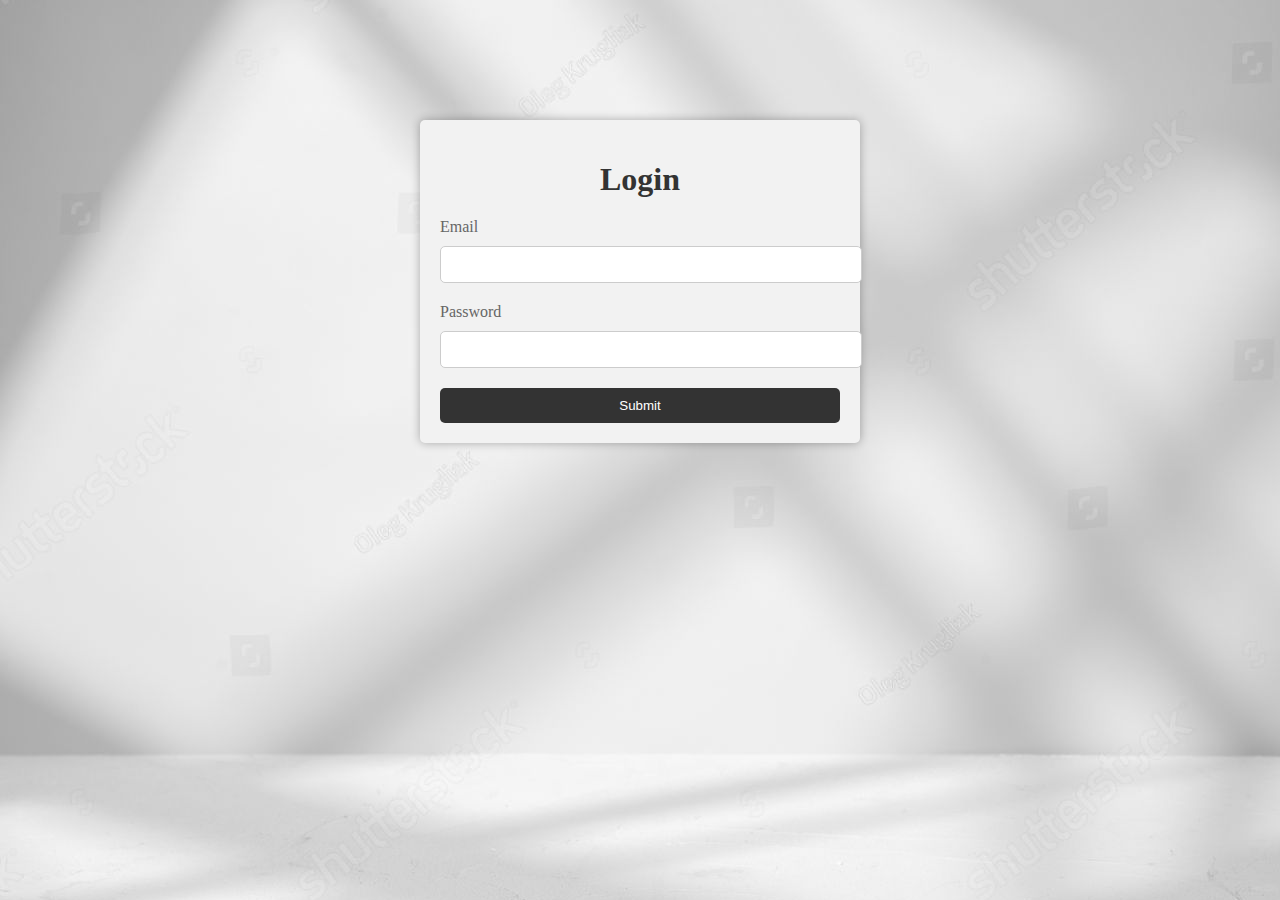
<file: task manager/index.html>
<!DOCTYPE html>
<html lang="en">
<head>
    <title>home</title>
    <link rel="stylesheet" href="style.css">
</head>
<body>
    <div class="container">
        <h1>Login</h1>
        <form id="submitform">
            <label for="emailId">Email</label>
            <input type="text" name="emailId" id="emailId"><br>
            <label for="password">Password</label>
            <input type="password" name="password" id="password"><br>
            <button class="submit" type="submit">Submit</button>
        </form>
    </div>
    <script src="script.js"></script>
</body>
</html>
</file>
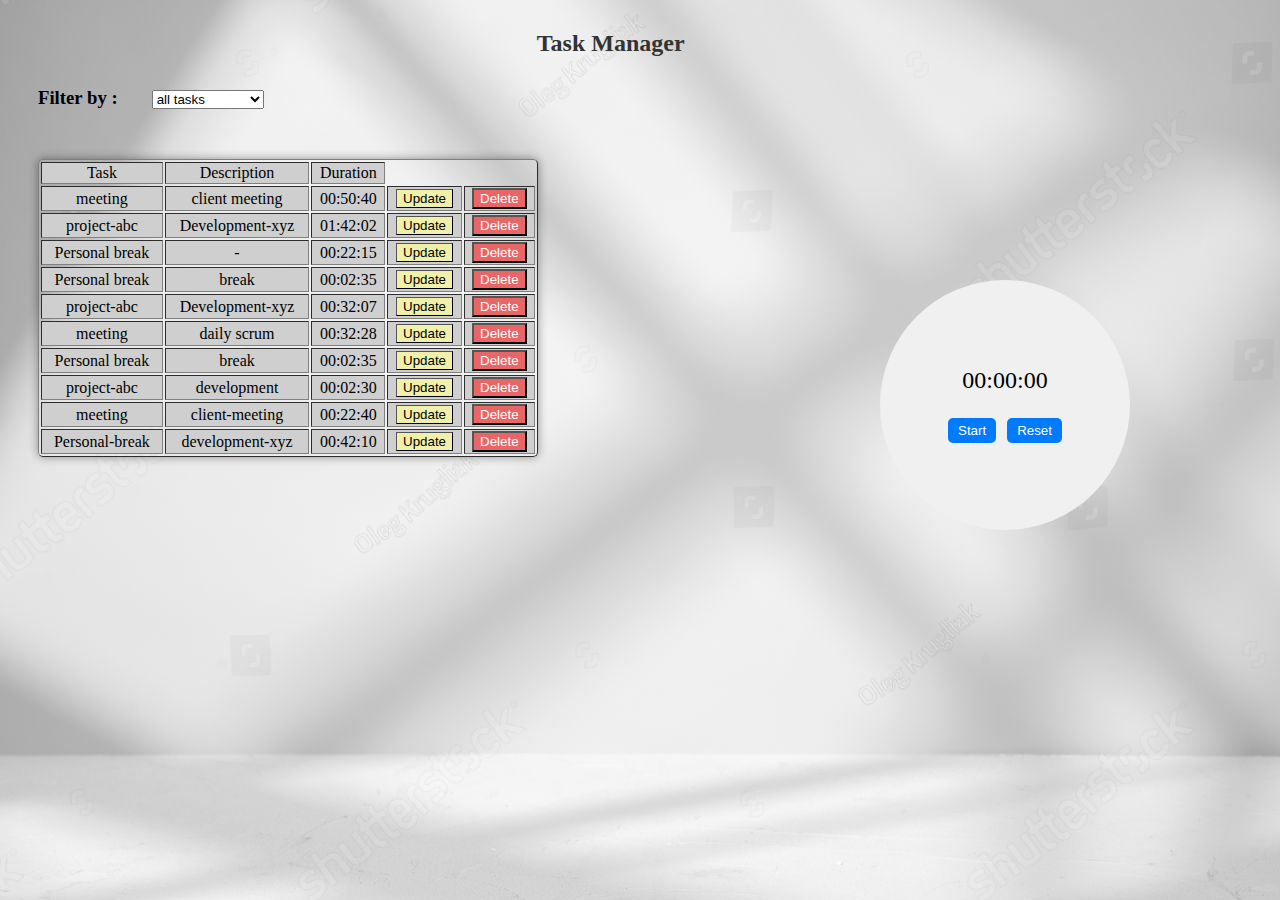
<file: task manager/taskManager.html>
<!DOCTYPE html>
<html lang="en">
<head>
    <meta charset="UTF-8">
    <meta name="viewport" content="width=device-width, initial-scale=1.0">
    <title>Document</title>
    <link rel="stylesheet" href="style.css">
</head>
<body>
    <div class="timer-container">
        <div class="stopwatch">
            <div id="time">00:00:00</div>
            <div class="buttons-container">
                <button id="start-stop-button">Start</button>
                <button id="reset">Reset</button>

            </div>
            
        </div>
    </div>
    <div>
        <button id="addTask">Add Task</button>
    </div>

        <div class="table-container">
            <h2>Task Manager</h2>
            <div id="filter">
                <h3 style="display: inline;">Filter by :</h3>
                <select id="select">
                    <option value="all tasks">all tasks</option>
                    <option value="meeting">meeting</option>
                    <option value="Personal break">Personal break</option>
                    <option value="project-abc">project-abc</option>
                </select>
            </div>
            <table class="table1" border="1px">
                <thead>
                    <tr>
                        <td>Task</td>
                        <td>Description</td>
                        <td>Duration</td>
                    </tr>
                </thead>
                <tbody id="body">
                </tbody>
            </table>
    <script src="index.js"></script>
</body>
</html>
</file>
<file: task manager/style.css>
body {
        background-image:url(images/bg2.jpg)
      
    }
#taskTable{
    padding-left: 0;
    width: 500px;
    height:90px;
    text-align: center;
    margin-top: 40px;
    float: left;
    padding-top: 150px;
}
.table-container h2,#filter h3,select{
    margin-left: 30px;
}
.table-container{
    margin-top: 30px; 
}
.table-container h2{
    margin-left: 250px;
        text-align: center;
        margin-top: 0; 
        margin-bottom: 20px; 
        color: #333; 
}
    .table1{
        box-shadow: 0 0 10px rgba(0, 0, 0, 0.4);
    }
    .table1:hover{
        box-shadow: 0 0 10px rgba(0, 0, 0, 0.7);
    }
#filter{
    margin-top: 30px;
}
#taskTable{
    display: inline;
}
table tr {
    background-color: rgb(207, 207, 207);
}

tr:hover {
    background-color: #c9c9c9;
}

#task-val1{
    margin-top: 20px;
    margin-left: 3px;
    width:100px;

}

input {
    margin-bottom: 30px;
    width: 130px;
}

.user-input {
    margin-left: 40px;
}
.btn-update {
    background-color: rgb(240, 240, 169);
    color: black;
    border-width: 1px;
}

.btn-update:hover {
    background-color: rgb(223, 223, 69);
}
.btn-danger{
    background-color: rgb(232, 102, 102);
    color:white;

}
.btn-danger:hover{
    background-color: rgb(220, 53, 53);
}

.timer-container {
    width: 250px;
    height: 250px; 
    background-color: #f0f0f0;
     border-radius: 50%; 
    display: flex;
    flex-direction: column;
    align-items: center;
     justify-content: center; 
     position: absolute; 
     top: 45%; 
     right: 150px; 
     transform: translateY(-50%); 
 }
 .timer-container:hover{
    background-color: rgb(209, 209, 209);
 }

.stopwatch { 
    font-size: 24px;
    margin-bottom: 50px;
    
}
.timer-container {
    text-align: center;

}

.stopwatch {
    display: inline-block;
    margin-top: 50px;
}

#time {
    font-size: 24px;
    margin-bottom: 20px;
}

.buttons-container button {
    margin-right: 5px;
    padding: 5px 10px;
    cursor: pointer;
    background-color: #007bff;
    color: #fff;
    border: none;
    border-radius: 5px;
    visibility: visible;
}

.buttons-container button:last-child {
    margin-right: 0;
}

.buttons-container button:hover {
    background-color: #0056b3;
}
.stopwatch:hover {
    border-radius: 50%; /* Apply border-radius on hover */
    background-color: rgb(209, 209, 209);

}
#addTask{
    float: right;
    margin-top: 390px;
    margin-right: 230px;
    background-color:rgb(164, 164, 164);
    padding: 5px 10px;
    border-radius: 5px;
}
#addTask:hover{
    background-color: rgb(65, 176, 65);
}
.container {
    max-width: 400px; 
    margin: 0 auto; 
    padding: 20px;
    margin-top: 120px;
    background-color: #f2f2f2; 
    border-radius: 5px; 
    box-shadow: 0 0 10px rgba(0, 0, 0, 0.3);
}
.container:hover {
    box-shadow: 0 0 20px rgba(0, 0, 0, 0.3);
}

h1 {
    text-align: center;
    margin-bottom: 20px;
    color: #333; 
}

label {
    display: block;
    margin-bottom: 10px;
    color: #666; 
}

#emailId,#password{
    width: 100%;
    padding: 10px;
    margin-bottom: 20px;
    border: 1px solid #ccc; 
    border-radius: 5px; 
}

.submit {
    width: 100%;
    padding: 10px;
    background-color: #333; 
    color: #fff; 
    border: none;
    border-radius: 5px; 
    cursor: pointer;
}

.submit:hover{
    background-color: #555; 
}
.table1{
    margin-top: 50px;
    margin-left: 30px;
    text-align: center;
    width:500px;
    border-radius: 5px;
}
</file>
